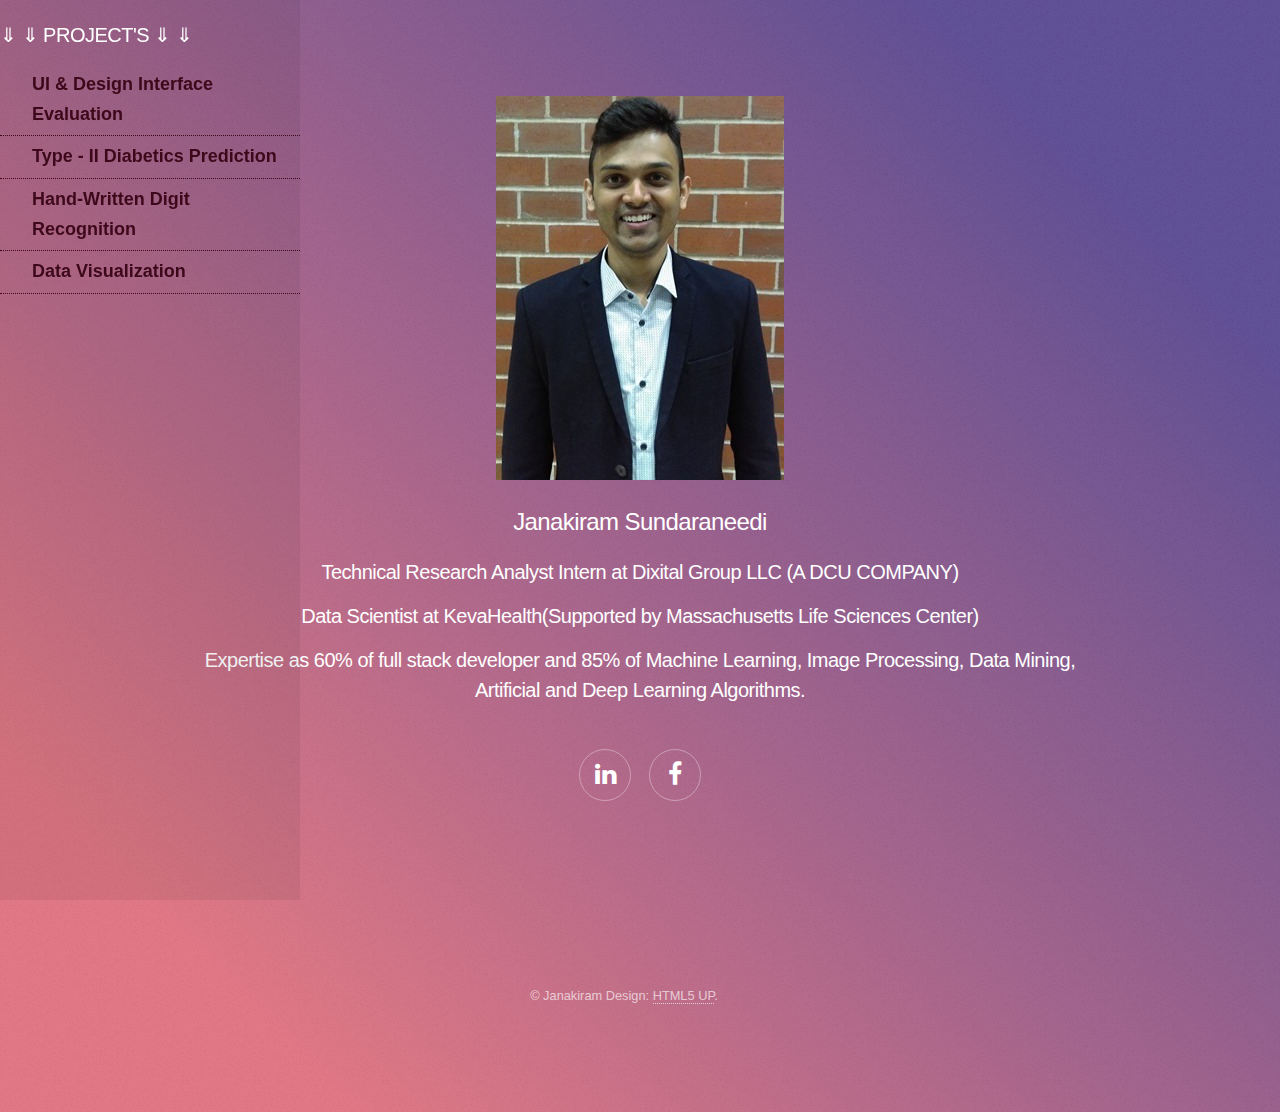
<file: index.html>
<!DOCTYPE HTML>
<html>
	<head>
		<title>Janakiram Sundaraneedi</title>
		<meta charset="utf-8" />
		<meta name="viewport" content="width=device-width, initial-scale=1" />
		<!--[if lte IE 8]><script src="assets/js/ie/html5shiv.js"></script><![endif]-->
		<link rel="stylesheet" href="assets/css/main.css" />
		<!--[if lte IE 9]><link rel="stylesheet" href="assets/css/ie9.css" /><![endif]-->
		<!--[if lte IE 8]><link rel="stylesheet" href="assets/css/ie8.css" /><![endif]-->
		<link rel="icon" href="images/profile.jpg" type="image/gif" sizes="16x16">
		<style>
body {
    font-family: "Lato", sans-serif;
}

.sidenav {
    height: 100%;
    width: 300px;
    position: fixed;
    z-index: 2;
    top: 0;
    left: 0;
    background-color: #1111;
    overflow-x: hidden;
    padding-top: 20px;
}

.sidenav a {
    padding: 6px 6px 6px 32px;
    text-decoration: none;
    font-size: 18px;
	font-weight: bold;
	color: #3d081a;
    display: block;
}

.sidenav a:hover {
    color: #f1f1f1;
}

.main {
    margin-left: 200px; /* Same as the width of the sidenav */
}

@media screen and (max-height: 450px) {
  .sidenav {padding-top: 15px;}
  .sidenav a {font-size: 18px;}
}
</style>
	</head>
	<body>
	<div class="sidenav">
		<h3>&dArr; &dArr; PROJECT'S &dArr; &dArr;</h3>
  <a target="_blank" href="https://github.com/ram978/Human-Computer-Evaluation/blob/master/Final-paper.pdf">UI & Design Interface Evaluation</a>
  <a target="_blank" href="http://myutilities.x10host.com/diabetes/">Type - II Diabetics Prediction </a>
  <a target="_blank" href="https://github.com/ram978/Hand-Written-Digit-Recognition/blob/master/Handwriting-Recognition-with-Convolutional-Neural-Networks.pdf">Hand-Written Digit Recognition</a>
  <a target="_blank" href="http://rpubs.com/janakiram">Data Visualization</a>
  
</div>

	  <!-- Wrapper -->
			<div id="wrapper">

				<!-- Header -->
					<header id="header" class="alt">
						<span class="logo"><img src="images/profile.jpg" alt="" /></span>
						<h2>Janakiram Sundaraneedi</h2>
						<h3>Technical Research Analyst Intern at Dixital Group LLC (A DCU COMPANY)</h3>
						<h3>Data Scientist at KevaHealth(Supported by Massachusetts Life Sciences Center)</h3>
						<h3>Expertise as 60% of full stack developer and 85% of Machine Learning, Image Processing, Data Mining, Artificial and Deep Learning Algorithms.<h3><br/>
						<section>
							<ul class="icons">
								<li><a target="_blank" href="https://www.linkedin.com/in/ram978/" class="icon fa-linkedin alt"><span class="label">Linkedin</span></a></li>
								<li><a target="_blank" href="https://www.facebook.com/janakirams17" class="icon fa-facebook alt"><span class="label">Facebook</span></a></li>
							<!--	<li><a target="_blank" href="https://github.com/ram978" class="icon fa-github alt"><span class="label">GitHub</span></a></li> -->

							</ul>
							</section>
					</header>

				<!-- Footer -->
					<footer id="footer">
						<p class="copyright">&copy; Janakiram Design: <a href="https://html5up.net">HTML5 UP</a>.</p>
					</footer>
			</div>

		<!-- Scripts -->
			<script src="assets/js/jquery.min.js"></script>
			<script src="assets/js/jquery.scrollex.min.js"></script>
			<script src="assets/js/jquery.scrolly.min.js"></script>
			<script src="assets/js/skel.min.js"></script>
			<script src="assets/js/util.js"></script>
			<!--[if lte IE 8]><script src="assets/js/ie/respond.min.js"></script><![endif]-->
			<script src="assets/js/main.js"></script>
	</body>
</html>
</file>
<file: assets/css/ie9.css>
/*
	Stellar by HTML5 UP
	html5up.net | @ajlkn
	Free for personal and commercial use under the CCA 3.0 license (html5up.net/license)
*/

/* Spotlight */

	.spotlight:after {
		content: '';
		display: block;
		clear: both;
	}

	.spotlight .content {
		float: left;
		width: 60%;
	}

	.spotlight .image {
		float: left;
	}

/* Features */

	.features:after {
		content: '';
		display: block;
		clear: both;
	}

	.features li {
		float: left;
	}

/* Statistics */

	.statistics {
		display: inline-block;
		width: auto;
	}

		.statistics:after {
			content: '';
			display: block;
			clear: both;
		}

		.statistics li {
			float: left;
			padding: 1.5em 2.5em;
		}

/* Footer */

	#footer > * {
		float: left;
	}

	#footer .copyright {
		clear: both;
	}
</file>
<file: assets/css/ie8.css>
/*
	Stellar by HTML5 UP
	html5up.net | @ajlkn
	Free for personal and commercial use under the CCA 3.0 license (html5up.net/license)
*/

/* Type */

	body {
		color: #ffffff;
	}

/* Button */

	.button {
		position: relative;
		border: solid 1px !important;
	}

		.button.special {
			border: none !important;
		}

/* Icon */

	.icon.major {
		-ms-behavior: url("assets/js/ie/PIE.htc");
	}

		.icon.major:before {
			font-size: 4em;
			border: 0;
		}

/* Spotlight */

	.spotlight .image {
		position: relative;
		-ms-behavior: url("assets/js/ie/PIE.htc");
	}

		.spotlight .image img {
			position: relative;
			-ms-behavior: url("assets/js/ie/PIE.htc");
		}

/* Features */

	.features li {
		width: 29%;
	}

/* Footer */

	#footer > * {
		width: 50%;
		margin-left: 0;
	}

/* Main */

	#main > .main > .image.main:first-child {
		margin-top: 0;
		margin-left: 0;
		width: 100%;
	}
</file>
<file: assets/css/main.css>
@import url(font-awesome.min.css);
@import "https://fonts.googleapis.com/css?family=Source+Sans+Pro:300,400";

/*
	Stellar by HTML5 UP
	html5up.net | @ajlkn
	Free for personal and commercial use under the CCA 3.0 license (html5up.net/license)
*/

/* Reset */

	html, body, div, span, applet, object, iframe, h1, h2, h3, h4, h5, h6, p, blockquote, pre, a, abbr, acronym, address, big, cite, code, del, dfn, em, img, ins, kbd, q, s, samp, small, strike, strong, sub, sup, tt, var, b, u, i, center, dl, dt, dd, ol, ul, li, fieldset, form, label, legend, table, caption, tbody, tfoot, thead, tr, th, td, article, aside, canvas, details, embed, figure, figcaption, footer, header, hgroup, menu, nav, output, ruby, section, summary, time, mark, audio, video {
		margin: 0;
		padding: 0;
		border: 0;
		font-size: 100%;
		font: inherit;
		vertical-align: baseline;
	}

	article, aside, details, figcaption, figure, footer, header, hgroup, menu, nav, section {
		display: block;
	}

	body {
		line-height: 1;
	}

	ol, ul {
		list-style: none;
	}

	blockquote, q {
		quotes: none;
	}

	blockquote:before, blockquote:after, q:before, q:after {
		content: '';
		content: none;
	}

	table {
		border-collapse: collapse;
		border-spacing: 0;
	}

	body {
		-webkit-text-size-adjust: none;
	}

/* Box Model */

	*, *:before, *:after {
		-moz-box-sizing: border-box;
		-webkit-box-sizing: border-box;
		box-sizing: border-box;
	}

/* Grid */

	.row {
		border-bottom: solid 1px transparent;
		-moz-box-sizing: border-box;
		-webkit-box-sizing: border-box;
		box-sizing: border-box;
	}

	.row > * {
		float: left;
		-moz-box-sizing: border-box;
		-webkit-box-sizing: border-box;
		box-sizing: border-box;
	}

	.row:after, .row:before {
		content: '';
		display: block;
		clear: both;
		height: 0;
	}

	.row.uniform > * > :first-child {
		margin-top: 0;
	}

	.row.uniform > * > :last-child {
		margin-bottom: 0;
	}

	.row.\30 \25 > * {
		padding: 0 0 0 0em;
	}

	.row.\30 \25 {
		margin: 0 0 -1px 0em;
	}

	.row.uniform.\30 \25 > * {
		padding: 0em 0 0 0em;
	}

	.row.uniform.\30 \25 {
		margin: 0em 0 -1px 0em;
	}

	.row > * {
		padding: 0 0 0 1.5em;
	}

	.row {
		margin: 0 0 -1px -1.5em;
	}

	.row.uniform > * {
		padding: 1.5em 0 0 1.5em;
	}

	.row.uniform {
		margin: -1.5em 0 -1px -1.5em;
	}

	.row.\32 00\25 > * {
		padding: 0 0 0 3em;
	}

	.row.\32 00\25 {
		margin: 0 0 -1px -3em;
	}

	.row.uniform.\32 00\25 > * {
		padding: 3em 0 0 3em;
	}

	.row.uniform.\32 00\25 {
		margin: -3em 0 -1px -3em;
	}

	.row.\31 50\25 > * {
		padding: 0 0 0 2.25em;
	}

	.row.\31 50\25 {
		margin: 0 0 -1px -2.25em;
	}

	.row.uniform.\31 50\25 > * {
		padding: 2.25em 0 0 2.25em;
	}

	.row.uniform.\31 50\25 {
		margin: -2.25em 0 -1px -2.25em;
	}

	.row.\35 0\25 > * {
		padding: 0 0 0 0.75em;
	}

	.row.\35 0\25 {
		margin: 0 0 -1px -0.75em;
	}

	.row.uniform.\35 0\25 > * {
		padding: 0.75em 0 0 0.75em;
	}

	.row.uniform.\35 0\25 {
		margin: -0.75em 0 -1px -0.75em;
	}

	.row.\32 5\25 > * {
		padding: 0 0 0 0.375em;
	}

	.row.\32 5\25 {
		margin: 0 0 -1px -0.375em;
	}

	.row.uniform.\32 5\25 > * {
		padding: 0.375em 0 0 0.375em;
	}

	.row.uniform.\32 5\25 {
		margin: -0.375em 0 -1px -0.375em;
	}

	.\31 2u, .\31 2u\24 {
		width: 100%;
		clear: none;
		margin-left: 0;
	}

	.\31 1u, .\31 1u\24 {
		width: 91.6666666667%;
		clear: none;
		margin-left: 0;
	}

	.\31 0u, .\31 0u\24 {
		width: 83.3333333333%;
		clear: none;
		margin-left: 0;
	}

	.\39 u, .\39 u\24 {
		width: 75%;
		clear: none;
		margin-left: 0;
	}

	.\38 u, .\38 u\24 {
		width: 66.6666666667%;
		clear: none;
		margin-left: 0;
	}

	.\37 u, .\37 u\24 {
		width: 58.3333333333%;
		clear: none;
		margin-left: 0;
	}

	.\36 u, .\36 u\24 {
		width: 50%;
		clear: none;
		margin-left: 0;
	}

	.\35 u, .\35 u\24 {
		width: 41.6666666667%;
		clear: none;
		margin-left: 0;
	}

	.\34 u, .\34 u\24 {
		width: 33.3333333333%;
		clear: none;
		margin-left: 0;
	}

	.\33 u, .\33 u\24 {
		width: 25%;
		clear: none;
		margin-left: 0;
	}

	.\32 u, .\32 u\24 {
		width: 16.6666666667%;
		clear: none;
		margin-left: 0;
	}

	.\31 u, .\31 u\24 {
		width: 8.3333333333%;
		clear: none;
		margin-left: 0;
	}

	.\31 2u\24 + *,
	.\31 1u\24 + *,
	.\31 0u\24 + *,
	.\39 u\24 + *,
	.\38 u\24 + *,
	.\37 u\24 + *,
	.\36 u\24 + *,
	.\35 u\24 + *,
	.\34 u\24 + *,
	.\33 u\24 + *,
	.\32 u\24 + *,
	.\31 u\24 + * {
		clear: left;
	}

	.\-11u {
		margin-left: 91.66667%;
	}

	.\-10u {
		margin-left: 83.33333%;
	}

	.\-9u {
		margin-left: 75%;
	}

	.\-8u {
		margin-left: 66.66667%;
	}

	.\-7u {
		margin-left: 58.33333%;
	}

	.\-6u {
		margin-left: 50%;
	}

	.\-5u {
		margin-left: 41.66667%;
	}

	.\-4u {
		margin-left: 33.33333%;
	}

	.\-3u {
		margin-left: 25%;
	}

	.\-2u {
		margin-left: 16.66667%;
	}

	.\-1u {
		margin-left: 8.33333%;
	}

	@media screen and (max-width: 1680px) {

		.row > * {
			padding: 0 0 0 1.5em;
		}

		.row {
			margin: 0 0 -1px -1.5em;
		}

		.row.uniform > * {
			padding: 1.5em 0 0 1.5em;
		}

		.row.uniform {
			margin: -1.5em 0 -1px -1.5em;
		}

		.row.\32 00\25 > * {
			padding: 0 0 0 3em;
		}

		.row.\32 00\25 {
			margin: 0 0 -1px -3em;
		}

		.row.uniform.\32 00\25 > * {
			padding: 3em 0 0 3em;
		}

		.row.uniform.\32 00\25 {
			margin: -3em 0 -1px -3em;
		}

		.row.\31 50\25 > * {
			padding: 0 0 0 2.25em;
		}

		.row.\31 50\25 {
			margin: 0 0 -1px -2.25em;
		}

		.row.uniform.\31 50\25 > * {
			padding: 2.25em 0 0 2.25em;
		}

		.row.uniform.\31 50\25 {
			margin: -2.25em 0 -1px -2.25em;
		}

		.row.\35 0\25 > * {
			padding: 0 0 0 0.75em;
		}

		.row.\35 0\25 {
			margin: 0 0 -1px -0.75em;
		}

		.row.uniform.\35 0\25 > * {
			padding: 0.75em 0 0 0.75em;
		}

		.row.uniform.\35 0\25 {
			margin: -0.75em 0 -1px -0.75em;
		}

		.row.\32 5\25 > * {
			padding: 0 0 0 0.375em;
		}

		.row.\32 5\25 {
			margin: 0 0 -1px -0.375em;
		}

		.row.uniform.\32 5\25 > * {
			padding: 0.375em 0 0 0.375em;
		}

		.row.uniform.\32 5\25 {
			margin: -0.375em 0 -1px -0.375em;
		}

		.\31 2u\28xlarge\29, .\31 2u\24\28xlarge\29 {
			width: 100%;
			clear: none;
			margin-left: 0;
		}

		.\31 1u\28xlarge\29, .\31 1u\24\28xlarge\29 {
			width: 91.6666666667%;
			clear: none;
			margin-left: 0;
		}

		.\31 0u\28xlarge\29, .\31 0u\24\28xlarge\29 {
			width: 83.3333333333%;
			clear: none;
			margin-left: 0;
		}

		.\39 u\28xlarge\29, .\39 u\24\28xlarge\29 {
			width: 75%;
			clear: none;
			margin-left: 0;
		}

		.\38 u\28xlarge\29, .\38 u\24\28xlarge\29 {
			width: 66.6666666667%;
			clear: none;
			margin-left: 0;
		}

		.\37 u\28xlarge\29, .\37 u\24\28xlarge\29 {
			width: 58.3333333333%;
			clear: none;
			margin-left: 0;
		}

		.\36 u\28xlarge\29, .\36 u\24\28xlarge\29 {
			width: 50%;
			clear: none;
			margin-left: 0;
		}

		.\35 u\28xlarge\29, .\35 u\24\28xlarge\29 {
			width: 41.6666666667%;
			clear: none;
			margin-left: 0;
		}

		.\34 u\28xlarge\29, .\34 u\24\28xlarge\29 {
			width: 33.3333333333%;
			clear: none;
			margin-left: 0;
		}

		.\33 u\28xlarge\29, .\33 u\24\28xlarge\29 {
			width: 25%;
			clear: none;
			margin-left: 0;
		}

		.\32 u\28xlarge\29, .\32 u\24\28xlarge\29 {
			width: 16.6666666667%;
			clear: none;
			margin-left: 0;
		}

		.\31 u\28xlarge\29, .\31 u\24\28xlarge\29 {
			width: 8.3333333333%;
			clear: none;
			margin-left: 0;
		}

		.\31 2u\24\28xlarge\29 + *,
		.\31 1u\24\28xlarge\29 + *,
		.\31 0u\24\28xlarge\29 + *,
		.\39 u\24\28xlarge\29 + *,
		.\38 u\24\28xlarge\29 + *,
		.\37 u\24\28xlarge\29 + *,
		.\36 u\24\28xlarge\29 + *,
		.\35 u\24\28xlarge\29 + *,
		.\34 u\24\28xlarge\29 + *,
		.\33 u\24\28xlarge\29 + *,
		.\32 u\24\28xlarge\29 + *,
		.\31 u\24\28xlarge\29 + * {
			clear: left;
		}

		.\-11u\28xlarge\29 {
			margin-left: 91.66667%;
		}

		.\-10u\28xlarge\29 {
			margin-left: 83.33333%;
		}

		.\-9u\28xlarge\29 {
			margin-left: 75%;
		}

		.\-8u\28xlarge\29 {
			margin-left: 66.66667%;
		}

		.\-7u\28xlarge\29 {
			margin-left: 58.33333%;
		}

		.\-6u\28xlarge\29 {
			margin-left: 50%;
		}

		.\-5u\28xlarge\29 {
			margin-left: 41.66667%;
		}

		.\-4u\28xlarge\29 {
			margin-left: 33.33333%;
		}

		.\-3u\28xlarge\29 {
			margin-left: 25%;
		}

		.\-2u\28xlarge\29 {
			margin-left: 16.66667%;
		}

		.\-1u\28xlarge\29 {
			margin-left: 8.33333%;
		}

	}

	@media screen and (max-width: 1280px) {

		.row > * {
			padding: 0 0 0 1.5em;
		}

		.row {
			margin: 0 0 -1px -1.5em;
		}

		.row.uniform > * {
			padding: 1.5em 0 0 1.5em;
		}

		.row.uniform {
			margin: -1.5em 0 -1px -1.5em;
		}

		.row.\32 00\25 > * {
			padding: 0 0 0 3em;
		}

		.row.\32 00\25 {
			margin: 0 0 -1px -3em;
		}

		.row.uniform.\32 00\25 > * {
			padding: 3em 0 0 3em;
		}

		.row.uniform.\32 00\25 {
			margin: -3em 0 -1px -3em;
		}

		.row.\31 50\25 > * {
			padding: 0 0 0 2.25em;
		}

		.row.\31 50\25 {
			margin: 0 0 -1px -2.25em;
		}

		.row.uniform.\31 50\25 > * {
			padding: 2.25em 0 0 2.25em;
		}

		.row.uniform.\31 50\25 {
			margin: -2.25em 0 -1px -2.25em;
		}

		.row.\35 0\25 > * {
			padding: 0 0 0 0.75em;
		}

		.row.\35 0\25 {
			margin: 0 0 -1px -0.75em;
		}

		.row.uniform.\35 0\25 > * {
			padding: 0.75em 0 0 0.75em;
		}

		.row.uniform.\35 0\25 {
			margin: -0.75em 0 -1px -0.75em;
		}

		.row.\32 5\25 > * {
			padding: 0 0 0 0.375em;
		}

		.row.\32 5\25 {
			margin: 0 0 -1px -0.375em;
		}

		.row.uniform.\32 5\25 > * {
			padding: 0.375em 0 0 0.375em;
		}

		.row.uniform.\32 5\25 {
			margin: -0.375em 0 -1px -0.375em;
		}

		.\31 2u\28large\29, .\31 2u\24\28large\29 {
			width: 100%;
			clear: none;
			margin-left: 0;
		}

		.\31 1u\28large\29, .\31 1u\24\28large\29 {
			width: 91.6666666667%;
			clear: none;
			margin-left: 0;
		}

		.\31 0u\28large\29, .\31 0u\24\28large\29 {
			width: 83.3333333333%;
			clear: none;
			margin-left: 0;
		}

		.\39 u\28large\29, .\39 u\24\28large\29 {
			width: 75%;
			clear: none;
			margin-left: 0;
		}

		.\38 u\28large\29, .\38 u\24\28large\29 {
			width: 66.6666666667%;
			clear: none;
			margin-left: 0;
		}

		.\37 u\28large\29, .\37 u\24\28large\29 {
			width: 58.3333333333%;
			clear: none;
			margin-left: 0;
		}

		.\36 u\28large\29, .\36 u\24\28large\29 {
			width: 50%;
			clear: none;
			margin-left: 0;
		}

		.\35 u\28large\29, .\35 u\24\28large\29 {
			width: 41.6666666667%;
			clear: none;
			margin-left: 0;
		}

		.\34 u\28large\29, .\34 u\24\28large\29 {
			width: 33.3333333333%;
			clear: none;
			margin-left: 0;
		}

		.\33 u\28large\29, .\33 u\24\28large\29 {
			width: 25%;
			clear: none;
			margin-left: 0;
		}

		.\32 u\28large\29, .\32 u\24\28large\29 {
			width: 16.6666666667%;
			clear: none;
			margin-left: 0;
		}

		.\31 u\28large\29, .\31 u\24\28large\29 {
			width: 8.3333333333%;
			clear: none;
			margin-left: 0;
		}

		.\31 2u\24\28large\29 + *,
		.\31 1u\24\28large\29 + *,
		.\31 0u\24\28large\29 + *,
		.\39 u\24\28large\29 + *,
		.\38 u\24\28large\29 + *,
		.\37 u\24\28large\29 + *,
		.\36 u\24\28large\29 + *,
		.\35 u\24\28large\29 + *,
		.\34 u\24\28large\29 + *,
		.\33 u\24\28large\29 + *,
		.\32 u\24\28large\29 + *,
		.\31 u\24\28large\29 + * {
			clear: left;
		}

		.\-11u\28large\29 {
			margin-left: 91.66667%;
		}

		.\-10u\28large\29 {
			margin-left: 83.33333%;
		}

		.\-9u\28large\29 {
			margin-left: 75%;
		}

		.\-8u\28large\29 {
			margin-left: 66.66667%;
		}

		.\-7u\28large\29 {
			margin-left: 58.33333%;
		}

		.\-6u\28large\29 {
			margin-left: 50%;
		}

		.\-5u\28large\29 {
			margin-left: 41.66667%;
		}

		.\-4u\28large\29 {
			margin-left: 33.33333%;
		}

		.\-3u\28large\29 {
			margin-left: 25%;
		}

		.\-2u\28large\29 {
			margin-left: 16.66667%;
		}

		.\-1u\28large\29 {
			margin-left: 8.33333%;
		}

	}

	@media screen and (max-width: 980px) {

		.row > * {
			padding: 0 0 0 1.5em;
		}

		.row {
			margin: 0 0 -1px -1.5em;
		}

		.row.uniform > * {
			padding: 1.5em 0 0 1.5em;
		}

		.row.uniform {
			margin: -1.5em 0 -1px -1.5em;
		}

		.row.\32 00\25 > * {
			padding: 0 0 0 3em;
		}

		.row.\32 00\25 {
			margin: 0 0 -1px -3em;
		}

		.row.uniform.\32 00\25 > * {
			padding: 3em 0 0 3em;
		}

		.row.uniform.\32 00\25 {
			margin: -3em 0 -1px -3em;
		}

		.row.\31 50\25 > * {
			padding: 0 0 0 2.25em;
		}

		.row.\31 50\25 {
			margin: 0 0 -1px -2.25em;
		}

		.row.uniform.\31 50\25 > * {
			padding: 2.25em 0 0 2.25em;
		}

		.row.uniform.\31 50\25 {
			margin: -2.25em 0 -1px -2.25em;
		}

		.row.\35 0\25 > * {
			padding: 0 0 0 0.75em;
		}

		.row.\35 0\25 {
			margin: 0 0 -1px -0.75em;
		}

		.row.uniform.\35 0\25 > * {
			padding: 0.75em 0 0 0.75em;
		}

		.row.uniform.\35 0\25 {
			margin: -0.75em 0 -1px -0.75em;
		}

		.row.\32 5\25 > * {
			padding: 0 0 0 0.375em;
		}

		.row.\32 5\25 {
			margin: 0 0 -1px -0.375em;
		}

		.row.uniform.\32 5\25 > * {
			padding: 0.375em 0 0 0.375em;
		}

		.row.uniform.\32 5\25 {
			margin: -0.375em 0 -1px -0.375em;
		}

		.\31 2u\28medium\29, .\31 2u\24\28medium\29 {
			width: 100%;
			clear: none;
			margin-left: 0;
		}

		.\31 1u\28medium\29, .\31 1u\24\28medium\29 {
			width: 91.6666666667%;
			clear: none;
			margin-left: 0;
		}

		.\31 0u\28medium\29, .\31 0u\24\28medium\29 {
			width: 83.3333333333%;
			clear: none;
			margin-left: 0;
		}

		.\39 u\28medium\29, .\39 u\24\28medium\29 {
			width: 75%;
			clear: none;
			margin-left: 0;
		}

		.\38 u\28medium\29, .\38 u\24\28medium\29 {
			width: 66.6666666667%;
			clear: none;
			margin-left: 0;
		}

		.\37 u\28medium\29, .\37 u\24\28medium\29 {
			width: 58.3333333333%;
			clear: none;
			margin-left: 0;
		}

		.\36 u\28medium\29, .\36 u\24\28medium\29 {
			width: 50%;
			clear: none;
			margin-left: 0;
		}

		.\35 u\28medium\29, .\35 u\24\28medium\29 {
			width: 41.6666666667%;
			clear: none;
			margin-left: 0;
		}

		.\34 u\28medium\29, .\34 u\24\28medium\29 {
			width: 33.3333333333%;
			clear: none;
			margin-left: 0;
		}

		.\33 u\28medium\29, .\33 u\24\28medium\29 {
			width: 25%;
			clear: none;
			margin-left: 0;
		}

		.\32 u\28medium\29, .\32 u\24\28medium\29 {
			width: 16.6666666667%;
			clear: none;
			margin-left: 0;
		}

		.\31 u\28medium\29, .\31 u\24\28medium\29 {
			width: 8.3333333333%;
			clear: none;
			margin-left: 0;
		}

		.\31 2u\24\28medium\29 + *,
		.\31 1u\24\28medium\29 + *,
		.\31 0u\24\28medium\29 + *,
		.\39 u\24\28medium\29 + *,
		.\38 u\24\28medium\29 + *,
		.\37 u\24\28medium\29 + *,
		.\36 u\24\28medium\29 + *,
		.\35 u\24\28medium\29 + *,
		.\34 u\24\28medium\29 + *,
		.\33 u\24\28medium\29 + *,
		.\32 u\24\28medium\29 + *,
		.\31 u\24\28medium\29 + * {
			clear: left;
		}

		.\-11u\28medium\29 {
			margin-left: 91.66667%;
		}

		.\-10u\28medium\29 {
			margin-left: 83.33333%;
		}

		.\-9u\28medium\29 {
			margin-left: 75%;
		}

		.\-8u\28medium\29 {
			margin-left: 66.66667%;
		}

		.\-7u\28medium\29 {
			margin-left: 58.33333%;
		}

		.\-6u\28medium\29 {
			margin-left: 50%;
		}

		.\-5u\28medium\29 {
			margin-left: 41.66667%;
		}

		.\-4u\28medium\29 {
			margin-left: 33.33333%;
		}

		.\-3u\28medium\29 {
			margin-left: 25%;
		}

		.\-2u\28medium\29 {
			margin-left: 16.66667%;
		}

		.\-1u\28medium\29 {
			margin-left: 8.33333%;
		}

	}

	@media screen and (max-width: 736px) {

		.row > * {
			padding: 0 0 0 1em;
		}

		.row {
			margin: 0 0 -1px -1em;
		}

		.row.uniform > * {
			padding: 1em 0 0 1em;
		}

		.row.uniform {
			margin: -1em 0 -1px -1em;
		}

		.row.\32 00\25 > * {
			padding: 0 0 0 2em;
		}

		.row.\32 00\25 {
			margin: 0 0 -1px -2em;
		}

		.row.uniform.\32 00\25 > * {
			padding: 2em 0 0 2em;
		}

		.row.uniform.\32 00\25 {
			margin: -2em 0 -1px -2em;
		}

		.row.\31 50\25 > * {
			padding: 0 0 0 1.5em;
		}

		.row.\31 50\25 {
			margin: 0 0 -1px -1.5em;
		}

		.row.uniform.\31 50\25 > * {
			padding: 1.5em 0 0 1.5em;
		}

		.row.uniform.\31 50\25 {
			margin: -1.5em 0 -1px -1.5em;
		}

		.row.\35 0\25 > * {
			padding: 0 0 0 0.5em;
		}

		.row.\35 0\25 {
			margin: 0 0 -1px -0.5em;
		}

		.row.uniform.\35 0\25 > * {
			padding: 0.5em 0 0 0.5em;
		}

		.row.uniform.\35 0\25 {
			margin: -0.5em 0 -1px -0.5em;
		}

		.row.\32 5\25 > * {
			padding: 0 0 0 0.25em;
		}

		.row.\32 5\25 {
			margin: 0 0 -1px -0.25em;
		}

		.row.uniform.\32 5\25 > * {
			padding: 0.25em 0 0 0.25em;
		}

		.row.uniform.\32 5\25 {
			margin: -0.25em 0 -1px -0.25em;
		}

		.\31 2u\28small\29, .\31 2u\24\28small\29 {
			width: 100%;
			clear: none;
			margin-left: 0;
		}

		.\31 1u\28small\29, .\31 1u\24\28small\29 {
			width: 91.6666666667%;
			clear: none;
			margin-left: 0;
		}

		.\31 0u\28small\29, .\31 0u\24\28small\29 {
			width: 83.3333333333%;
			clear: none;
			margin-left: 0;
		}

		.\39 u\28small\29, .\39 u\24\28small\29 {
			width: 75%;
			clear: none;
			margin-left: 0;
		}

		.\38 u\28small\29, .\38 u\24\28small\29 {
			width: 66.6666666667%;
			clear: none;
			margin-left: 0;
		}

		.\37 u\28small\29, .\37 u\24\28small\29 {
			width: 58.3333333333%;
			clear: none;
			margin-left: 0;
		}

		.\36 u\28small\29, .\36 u\24\28small\29 {
			width: 50%;
			clear: none;
			margin-left: 0;
		}

		.\35 u\28small\29, .\35 u\24\28small\29 {
			width: 41.6666666667%;
			clear: none;
			margin-left: 0;
		}

		.\34 u\28small\29, .\34 u\24\28small\29 {
			width: 33.3333333333%;
			clear: none;
			margin-left: 0;
		}

		.\33 u\28small\29, .\33 u\24\28small\29 {
			width: 25%;
			clear: none;
			margin-left: 0;
		}

		.\32 u\28small\29, .\32 u\24\28small\29 {
			width: 16.6666666667%;
			clear: none;
			margin-left: 0;
		}

		.\31 u\28small\29, .\31 u\24\28small\29 {
			width: 8.3333333333%;
			clear: none;
			margin-left: 0;
		}

		.\31 2u\24\28small\29 + *,
		.\31 1u\24\28small\29 + *,
		.\31 0u\24\28small\29 + *,
		.\39 u\24\28small\29 + *,
		.\38 u\24\28small\29 + *,
		.\37 u\24\28small\29 + *,
		.\36 u\24\28small\29 + *,
		.\35 u\24\28small\29 + *,
		.\34 u\24\28small\29 + *,
		.\33 u\24\28small\29 + *,
		.\32 u\24\28small\29 + *,
		.\31 u\24\28small\29 + * {
			clear: left;
		}

		.\-11u\28small\29 {
			margin-left: 91.66667%;
		}

		.\-10u\28small\29 {
			margin-left: 83.33333%;
		}

		.\-9u\28small\29 {
			margin-left: 75%;
		}

		.\-8u\28small\29 {
			margin-left: 66.66667%;
		}

		.\-7u\28small\29 {
			margin-left: 58.33333%;
		}

		.\-6u\28small\29 {
			margin-left: 50%;
		}

		.\-5u\28small\29 {
			margin-left: 41.66667%;
		}

		.\-4u\28small\29 {
			margin-left: 33.33333%;
		}

		.\-3u\28small\29 {
			margin-left: 25%;
		}

		.\-2u\28small\29 {
			margin-left: 16.66667%;
		}

		.\-1u\28small\29 {
			margin-left: 8.33333%;
		}

	}

	@media screen and (max-width: 480px) {

		.row > * {
			padding: 0 0 0 1em;
		}

		.row {
			margin: 0 0 -1px -1em;
		}

		.row.uniform > * {
			padding: 1em 0 0 1em;
		}

		.row.uniform {
			margin: -1em 0 -1px -1em;
		}

		.row.\32 00\25 > * {
			padding: 0 0 0 2em;
		}

		.row.\32 00\25 {
			margin: 0 0 -1px -2em;
		}

		.row.uniform.\32 00\25 > * {
			padding: 2em 0 0 2em;
		}

		.row.uniform.\32 00\25 {
			margin: -2em 0 -1px -2em;
		}

		.row.\31 50\25 > * {
			padding: 0 0 0 1.5em;
		}

		.row.\31 50\25 {
			margin: 0 0 -1px -1.5em;
		}

		.row.uniform.\31 50\25 > * {
			padding: 1.5em 0 0 1.5em;
		}

		.row.uniform.\31 50\25 {
			margin: -1.5em 0 -1px -1.5em;
		}

		.row.\35 0\25 > * {
			padding: 0 0 0 0.5em;
		}

		.row.\35 0\25 {
			margin: 0 0 -1px -0.5em;
		}

		.row.uniform.\35 0\25 > * {
			padding: 0.5em 0 0 0.5em;
		}

		.row.uniform.\35 0\25 {
			margin: -0.5em 0 -1px -0.5em;
		}

		.row.\32 5\25 > * {
			padding: 0 0 0 0.25em;
		}

		.row.\32 5\25 {
			margin: 0 0 -1px -0.25em;
		}

		.row.uniform.\32 5\25 > * {
			padding: 0.25em 0 0 0.25em;
		}

		.row.uniform.\32 5\25 {
			margin: -0.25em 0 -1px -0.25em;
		}

		.\31 2u\28xsmall\29, .\31 2u\24\28xsmall\29 {
			width: 100%;
			clear: none;
			margin-left: 0;
		}

		.\31 1u\28xsmall\29, .\31 1u\24\28xsmall\29 {
			width: 91.6666666667%;
			clear: none;
			margin-left: 0;
		}

		.\31 0u\28xsmall\29, .\31 0u\24\28xsmall\29 {
			width: 83.3333333333%;
			clear: none;
			margin-left: 0;
		}

		.\39 u\28xsmall\29, .\39 u\24\28xsmall\29 {
			width: 75%;
			clear: none;
			margin-left: 0;
		}

		.\38 u\28xsmall\29, .\38 u\24\28xsmall\29 {
			width: 66.6666666667%;
			clear: none;
			margin-left: 0;
		}

		.\37 u\28xsmall\29, .\37 u\24\28xsmall\29 {
			width: 58.3333333333%;
			clear: none;
			margin-left: 0;
		}

		.\36 u\28xsmall\29, .\36 u\24\28xsmall\29 {
			width: 50%;
			clear: none;
			margin-left: 0;
		}

		.\35 u\28xsmall\29, .\35 u\24\28xsmall\29 {
			width: 41.6666666667%;
			clear: none;
			margin-left: 0;
		}

		.\34 u\28xsmall\29, .\34 u\24\28xsmall\29 {
			width: 33.3333333333%;
			clear: none;
			margin-left: 0;
		}

		.\33 u\28xsmall\29, .\33 u\24\28xsmall\29 {
			width: 25%;
			clear: none;
			margin-left: 0;
		}

		.\32 u\28xsmall\29, .\32 u\24\28xsmall\29 {
			width: 16.6666666667%;
			clear: none;
			margin-left: 0;
		}

		.\31 u\28xsmall\29, .\31 u\24\28xsmall\29 {
			width: 8.3333333333%;
			clear: none;
			margin-left: 0;
		}

		.\31 2u\24\28xsmall\29 + *,
		.\31 1u\24\28xsmall\29 + *,
		.\31 0u\24\28xsmall\29 + *,
		.\39 u\24\28xsmall\29 + *,
		.\38 u\24\28xsmall\29 + *,
		.\37 u\24\28xsmall\29 + *,
		.\36 u\24\28xsmall\29 + *,
		.\35 u\24\28xsmall\29 + *,
		.\34 u\24\28xsmall\29 + *,
		.\33 u\24\28xsmall\29 + *,
		.\32 u\24\28xsmall\29 + *,
		.\31 u\24\28xsmall\29 + * {
			clear: left;
		}

		.\-11u\28xsmall\29 {
			margin-left: 91.66667%;
		}

		.\-10u\28xsmall\29 {
			margin-left: 83.33333%;
		}

		.\-9u\28xsmall\29 {
			margin-left: 75%;
		}

		.\-8u\28xsmall\29 {
			margin-left: 66.66667%;
		}

		.\-7u\28xsmall\29 {
			margin-left: 58.33333%;
		}

		.\-6u\28xsmall\29 {
			margin-left: 50%;
		}

		.\-5u\28xsmall\29 {
			margin-left: 41.66667%;
		}

		.\-4u\28xsmall\29 {
			margin-left: 33.33333%;
		}

		.\-3u\28xsmall\29 {
			margin-left: 25%;
		}

		.\-2u\28xsmall\29 {
			margin-left: 16.66667%;
		}

		.\-1u\28xsmall\29 {
			margin-left: 8.33333%;
		}

	}

	@media screen and (max-width: 360px) {

		.row > * {
			padding: 0 0 0 1em;
		}

		.row {
			margin: 0 0 -1px -1em;
		}

		.row.uniform > * {
			padding: 1em 0 0 1em;
		}

		.row.uniform {
			margin: -1em 0 -1px -1em;
		}

		.row.\32 00\25 > * {
			padding: 0 0 0 2em;
		}

		.row.\32 00\25 {
			margin: 0 0 -1px -2em;
		}

		.row.uniform.\32 00\25 > * {
			padding: 2em 0 0 2em;
		}

		.row.uniform.\32 00\25 {
			margin: -2em 0 -1px -2em;
		}

		.row.\31 50\25 > * {
			padding: 0 0 0 1.5em;
		}

		.row.\31 50\25 {
			margin: 0 0 -1px -1.5em;
		}

		.row.uniform.\31 50\25 > * {
			padding: 1.5em 0 0 1.5em;
		}

		.row.uniform.\31 50\25 {
			margin: -1.5em 0 -1px -1.5em;
		}

		.row.\35 0\25 > * {
			padding: 0 0 0 0.5em;
		}

		.row.\35 0\25 {
			margin: 0 0 -1px -0.5em;
		}

		.row.uniform.\35 0\25 > * {
			padding: 0.5em 0 0 0.5em;
		}

		.row.uniform.\35 0\25 {
			margin: -0.5em 0 -1px -0.5em;
		}

		.row.\32 5\25 > * {
			padding: 0 0 0 0.25em;
		}

		.row.\32 5\25 {
			margin: 0 0 -1px -0.25em;
		}

		.row.uniform.\32 5\25 > * {
			padding: 0.25em 0 0 0.25em;
		}

		.row.uniform.\32 5\25 {
			margin: -0.25em 0 -1px -0.25em;
		}

		.\31 2u\28xxsmall\29, .\31 2u\24\28xxsmall\29 {
			width: 100%;
			clear: none;
			margin-left: 0;
		}

		.\31 1u\28xxsmall\29, .\31 1u\24\28xxsmall\29 {
			width: 91.6666666667%;
			clear: none;
			margin-left: 0;
		}

		.\31 0u\28xxsmall\29, .\31 0u\24\28xxsmall\29 {
			width: 83.3333333333%;
			clear: none;
			margin-left: 0;
		}

		.\39 u\28xxsmall\29, .\39 u\24\28xxsmall\29 {
			width: 75%;
			clear: none;
			margin-left: 0;
		}

		.\38 u\28xxsmall\29, .\38 u\24\28xxsmall\29 {
			width: 66.6666666667%;
			clear: none;
			margin-left: 0;
		}

		.\37 u\28xxsmall\29, .\37 u\24\28xxsmall\29 {
			width: 58.3333333333%;
			clear: none;
			margin-left: 0;
		}

		.\36 u\28xxsmall\29, .\36 u\24\28xxsmall\29 {
			width: 50%;
			clear: none;
			margin-left: 0;
		}

		.\35 u\28xxsmall\29, .\35 u\24\28xxsmall\29 {
			width: 41.6666666667%;
			clear: none;
			margin-left: 0;
		}

		.\34 u\28xxsmall\29, .\34 u\24\28xxsmall\29 {
			width: 33.3333333333%;
			clear: none;
			margin-left: 0;
		}

		.\33 u\28xxsmall\29, .\33 u\24\28xxsmall\29 {
			width: 25%;
			clear: none;
			margin-left: 0;
		}

		.\32 u\28xxsmall\29, .\32 u\24\28xxsmall\29 {
			width: 16.6666666667%;
			clear: none;
			margin-left: 0;
		}

		.\31 u\28xxsmall\29, .\31 u\24\28xxsmall\29 {
			width: 8.3333333333%;
			clear: none;
			margin-left: 0;
		}

		.\31 2u\24\28xxsmall\29 + *,
		.\31 1u\24\28xxsmall\29 + *,
		.\31 0u\24\28xxsmall\29 + *,
		.\39 u\24\28xxsmall\29 + *,
		.\38 u\24\28xxsmall\29 + *,
		.\37 u\24\28xxsmall\29 + *,
		.\36 u\24\28xxsmall\29 + *,
		.\35 u\24\28xxsmall\29 + *,
		.\34 u\24\28xxsmall\29 + *,
		.\33 u\24\28xxsmall\29 + *,
		.\32 u\24\28xxsmall\29 + *,
		.\31 u\24\28xxsmall\29 + * {
			clear: left;
		}

		.\-11u\28xxsmall\29 {
			margin-left: 91.66667%;
		}

		.\-10u\28xxsmall\29 {
			margin-left: 83.33333%;
		}

		.\-9u\28xxsmall\29 {
			margin-left: 75%;
		}

		.\-8u\28xxsmall\29 {
			margin-left: 66.66667%;
		}

		.\-7u\28xxsmall\29 {
			margin-left: 58.33333%;
		}

		.\-6u\28xxsmall\29 {
			margin-left: 50%;
		}

		.\-5u\28xxsmall\29 {
			margin-left: 41.66667%;
		}

		.\-4u\28xxsmall\29 {
			margin-left: 33.33333%;
		}

		.\-3u\28xxsmall\29 {
			margin-left: 25%;
		}

		.\-2u\28xxsmall\29 {
			margin-left: 16.66667%;
		}

		.\-1u\28xxsmall\29 {
			margin-left: 8.33333%;
		}

	}

/* Basic */

	@-ms-viewport {
		width: device-width;
	}

	body {
		-ms-overflow-style: scrollbar;
	}

	@media screen and (max-width: 480px) {

		html, body {
			min-width: 320px;
		}

	}

	body {
		background-color: #935d8c;
		background-image: url("images/overlay.png"), -moz-linear-gradient(45deg, #e37682 15%, #5f4d93 85%);
		background-image: url("images/overlay.png"), -webkit-linear-gradient(45deg, #e37682 15%, #5f4d93 85%);
		background-image: url("images/overlay.png"), -ms-linear-gradient(45deg, #e37682 15%, #5f4d93 85%);
		background-image: url("images/overlay.png"), linear-gradient(45deg, #e37682 15%, #5f4d93 85%);
	}

		body.is-loading *, body.is-loading *:before, body.is-loading *:after {
			-moz-animation: none !important;
			-webkit-animation: none !important;
			-ms-animation: none !important;
			animation: none !important;
			-moz-transition: none !important;
			-webkit-transition: none !important;
			-ms-transition: none !important;
			transition: none !important;
		}

/* Type */

	body {
		background-color: #935d8c;
		color: rgba(255, 255, 255, 0.65);
	}

	body, input, select, textarea {
		font-family: "Source Sans Pro", Helvetica, sans-serif;
		font-size: 17pt;
		font-weight: 300;
		line-height: 1.65;
	}

		@media screen and (max-width: 1680px) {

			body, input, select, textarea {
				font-size: 14pt;
			}

		}

		@media screen and (max-width: 1280px) {

			body, input, select, textarea {
				font-size: 12pt;
			}

		}

		@media screen and (max-width: 360px) {

			body, input, select, textarea {
				font-size: 11pt;
			}

		}

	a {
		-moz-transition: color 0.2s ease, border-bottom 0.2s ease;
		-webkit-transition: color 0.2s ease, border-bottom 0.2s ease;
		-ms-transition: color 0.2s ease, border-bottom 0.2s ease;
		transition: color 0.2s ease, border-bottom 0.2s ease;
		text-decoration: none;
		border-bottom: dotted 1px;
		color: inherit;
	}

		a:hover {
			border-bottom-color: transparent;
		}

	strong, b {
		font-weight: 400;
	}

	em, i {
		font-style: italic;
	}

	p {
		margin: 0 0 2em 0;
	}

		p.content {
			-moz-columns: 20em 2;
			-webkit-columns: 20em 2;
			-ms-columns: 20em 2;
			columns: 20em 2;
			-moz-column-gap: 2em;
			-webkit-column-gap: 2em;
			-ms-column-gap: 2em;
			column-gap: 2em;
			text-align: justify;
		}

	h1, h2, h3, h4, h5, h6 {
		font-weight: 300;
		line-height: 1.5;
		margin: 0 0 0.7em 0;
		letter-spacing: -0.025em;
	}

		h1 a, h2 a, h3 a, h4 a, h5 a, h6 a {
			color: inherit;
			text-decoration: none;
		}

	h1 {
		font-size: 2.5em;
		line-height: 1.2;
	}

	h2 {
		font-size: 1.5em;
	}

	h3 {
		font-size: 1.25em;
	}

	h4 {
		font-size: 1.1em;
	}

	h5 {
		font-size: 0.9em;
	}

	h6 {
		font-size: 0.7em;
	}

	@media screen and (max-width: 736px) {

		h1 {
			font-size: 2em;
		}

	}

	sub {
		font-size: 0.8em;
		position: relative;
		top: 0.5em;
	}

	sup {
		font-size: 0.8em;
		position: relative;
		top: -0.5em;
	}

	blockquote {
		border-left: solid 4px;
		font-style: italic;
		margin: 0 0 2em 0;
		padding: 0.5em 0 0.5em 2em;
	}

	code {
		border-radius: 8px;
		border: solid 1px;
		font-family: "Courier New", monospace;
		font-size: 0.9em;
		margin: 0 0.25em;
		padding: 0.25em 0.65em;
	}

	pre {
		-webkit-overflow-scrolling: touch;
		font-family: "Courier New", monospace;
		font-size: 0.9em;
		margin: 0 0 2em 0;
	}

		pre code {
			display: block;
			line-height: 1.75;
			padding: 1em 1.5em;
			overflow-x: auto;
		}

	hr {
		border: 0;
		border-bottom: solid 1px;
		margin: 2em 0;
	}

		hr.major {
			margin: 3em 0;
		}

	.align-left {
		text-align: left;
	}

	.align-center {
		text-align: center;
	}

	.align-right {
		text-align: right;
	}

	input, select, textarea {
		color: #ffffff;
	}

	a:hover {
		color: #ffffff;
	}

	strong, b {
		color: #ffffff;
	}

	h1, h2, h3, h4, h5, h6 {
		color: #ffffff;
	}

	blockquote {
		border-left-color: rgba(255, 255, 255, 0.35);
	}

	code {
		background: rgba(255, 255, 255, 0.075);
		border-color: rgba(255, 255, 255, 0.35);
	}

	hr {
		border-bottom-color: rgba(255, 255, 255, 0.35);
	}

/* Box */

	.box {
		border-radius: 8px;
		border: solid;
		margin-bottom: 2em;
		padding: 1.5em;
	}

		.box > :last-child,
		.box > :last-child > :last-child,
		.box > :last-child > :last-child > :last-child {
			margin-bottom: 0;
		}

		.box.alt {
			border: 0;
			border-radius: 0;
			padding: 0;
		}

	.box {
		border-color: rgba(255, 255, 255, 0.35);
	}

/* Button */

	input[type="submit"],
	input[type="reset"],
	input[type="button"],
	button,
	.button {
		-moz-appearance: none;
		-webkit-appearance: none;
		-ms-appearance: none;
		appearance: none;
		-moz-transition: background-color 0.2s ease-in-out, color 0.2s ease-in-out;
		-webkit-transition: background-color 0.2s ease-in-out, color 0.2s ease-in-out;
		-ms-transition: background-color 0.2s ease-in-out, color 0.2s ease-in-out;
		transition: background-color 0.2s ease-in-out, color 0.2s ease-in-out;
		border-radius: 8px;
		border: 0;
		cursor: pointer;
		display: inline-block;
		font-weight: 300;
		height: 2.75em;
		line-height: 2.75em;
		min-width: 9.25em;
		padding: 0 1.5em;
		text-align: center;
		text-decoration: none;
		white-space: nowrap;
	}

		input[type="submit"].icon,
		input[type="reset"].icon,
		input[type="button"].icon,
		button.icon,
		.button.icon {
			padding-left: 1.35em;
		}

			input[type="submit"].icon:before,
			input[type="reset"].icon:before,
			input[type="button"].icon:before,
			button.icon:before,
			.button.icon:before {
				margin-right: 0.5em;
			}

		input[type="submit"].fit,
		input[type="reset"].fit,
		input[type="button"].fit,
		button.fit,
		.button.fit {
			display: block;
			margin: 0 0 1em 0;
			width: 100%;
		}

		input[type="submit"].small,
		input[type="reset"].small,
		input[type="button"].small,
		button.small,
		.button.small {
			font-size: 0.8em;
		}

		input[type="submit"].big,
		input[type="reset"].big,
		input[type="button"].big,
		button.big,
		.button.big {
			font-size: 1.35em;
		}

		input[type="submit"].disabled, input[type="submit"]:disabled,
		input[type="reset"].disabled,
		input[type="reset"]:disabled,
		input[type="button"].disabled,
		input[type="button"]:disabled,
		button.disabled,
		button:disabled,
		.button.disabled,
		.button:disabled {
			-moz-pointer-events: none;
			-webkit-pointer-events: none;
			-ms-pointer-events: none;
			pointer-events: none;
			opacity: 0.25;
		}

		@media screen and (max-width: 736px) {

			input[type="submit"],
			input[type="reset"],
			input[type="button"],
			button,
			.button {
				min-width: 0;
			}

		}

	input[type="submit"],
	input[type="reset"],
	input[type="button"],
	button,
	.button {
		background-color: transparent;
		box-shadow: inset 0 0 0 1px rgba(255, 255, 255, 0.35);
		color: #ffffff !important;
	}

		input[type="submit"]:hover,
		input[type="reset"]:hover,
		input[type="button"]:hover,
		button:hover,
		.button:hover {
			background-color: rgba(255, 255, 255, 0.075);
		}

		input[type="submit"]:active,
		input[type="reset"]:active,
		input[type="button"]:active,
		button:active,
		.button:active {
			background-color: rgba(255, 255, 255, 0.2);
		}

		input[type="submit"].icon:before,
		input[type="reset"].icon:before,
		input[type="button"].icon:before,
		button.icon:before,
		.button.icon:before {
			color: rgba(255, 255, 255, 0.5);
		}

		input[type="submit"].special,
		input[type="reset"].special,
		input[type="button"].special,
		button.special,
		.button.special {
			background-color: #8cc9f0;
			color: #ffffff !important;
			box-shadow: none;
		}

			input[type="submit"].special:hover,
			input[type="reset"].special:hover,
			input[type="button"].special:hover,
			button.special:hover,
			.button.special:hover {
				background-color: #9acff2;
			}

			input[type="submit"].special:active,
			input[type="reset"].special:active,
			input[type="button"].special:active,
			button.special:active,
			.button.special:active {
				background-color: #7ec3ee;
			}

			input[type="submit"].special.icon:before,
			input[type="reset"].special.icon:before,
			input[type="button"].special.icon:before,
			button.special.icon:before,
			.button.special.icon:before {
				color: #ffffff !important;
			}

/* Form */

	form {
		margin: 0 0 2em 0;
	}

	label {
		display: block;
		font-size: 0.9em;
		font-weight: 400;
		margin: 0 0 1em 0;
	}

	input[type="text"],
	input[type="password"],
	input[type="email"],
	select,
	textarea {
		-moz-appearance: none;
		-webkit-appearance: none;
		-ms-appearance: none;
		appearance: none;
		border-radius: 8px;
		border: solid 1px;
		color: inherit;
		display: block;
		outline: 0;
		padding: 0 1em;
		text-decoration: none;
		width: 100%;
	}

		input[type="text"]:invalid,
		input[type="password"]:invalid,
		input[type="email"]:invalid,
		select:invalid,
		textarea:invalid {
			box-shadow: none;
		}

	.select-wrapper {
		text-decoration: none;
		display: block;
		position: relative;
	}

		.select-wrapper:before {
			-moz-osx-font-smoothing: grayscale;
			-webkit-font-smoothing: antialiased;
			font-family: FontAwesome;
			font-style: normal;
			font-weight: normal;
			text-transform: none !important;
		}

		.select-wrapper:before {
			content: '\f078';
			display: block;
			height: 2.75em;
			line-height: 2.75em;
			pointer-events: none;
			position: absolute;
			right: 0;
			text-align: center;
			top: 0;
			width: 2.75em;
		}

		.select-wrapper select::-ms-expand {
			display: none;
		}

	input[type="text"],
	input[type="password"],
	input[type="email"],
	select {
		height: 2.75em;
	}

	textarea {
		padding: 0.75em 1em;
	}

	input[type="checkbox"],
	input[type="radio"] {
		-moz-appearance: none;
		-webkit-appearance: none;
		-ms-appearance: none;
		appearance: none;
		display: block;
		float: left;
		margin-right: -2em;
		opacity: 0;
		width: 1em;
		z-index: -1;
	}

		input[type="checkbox"] + label,
		input[type="radio"] + label {
			text-decoration: none;
			cursor: pointer;
			display: inline-block;
			font-size: 1em;
			font-weight: 300;
			padding-left: 2.4em;
			padding-right: 0.75em;
			position: relative;
		}

			input[type="checkbox"] + label:before,
			input[type="radio"] + label:before {
				-moz-osx-font-smoothing: grayscale;
				-webkit-font-smoothing: antialiased;
				font-family: FontAwesome;
				font-style: normal;
				font-weight: normal;
				text-transform: none !important;
			}

			input[type="checkbox"] + label:before,
			input[type="radio"] + label:before {
				border-radius: 8px;
				border: solid 1px;
				content: '';
				display: inline-block;
				height: 1.65em;
				left: 0;
				line-height: 1.58125em;
				position: absolute;
				text-align: center;
				top: 0;
				width: 1.65em;
			}

		input[type="checkbox"]:checked + label:before,
		input[type="radio"]:checked + label:before {
			content: '\f00c';
		}

	input[type="checkbox"] + label:before {
		border-radius: 8px;
	}

	input[type="radio"] + label:before {
		border-radius: 100%;
	}

	::-webkit-input-placeholder {
		opacity: 1.0;
	}

	:-moz-placeholder {
		opacity: 1.0;
	}

	::-moz-placeholder {
		opacity: 1.0;
	}

	:-ms-input-placeholder {
		opacity: 1.0;
	}

	.formerize-placeholder {
		opacity: 1.0;
	}

	label {
		color: #ffffff;
	}

	input[type="text"],
	input[type="password"],
	input[type="email"],
	select,
	textarea {
		background: rgba(255, 255, 255, 0.075);
		border-color: rgba(255, 255, 255, 0.35);
	}

		input[type="text"]:focus,
		input[type="password"]:focus,
		input[type="email"]:focus,
		select:focus,
		textarea:focus {
			border-color: #8cc9f0;
			box-shadow: 0 0 0 1px #8cc9f0;
		}

	.select-wrapper:before {
		color: rgba(255, 255, 255, 0.35);
	}

	input[type="checkbox"] + label,
	input[type="radio"] + label {
		color: rgba(255, 255, 255, 0.65);
	}

		input[type="checkbox"] + label:before,
		input[type="radio"] + label:before {
			background: rgba(255, 255, 255, 0.075);
			border-color: rgba(255, 255, 255, 0.35);
		}

	input[type="checkbox"]:checked + label:before,
	input[type="radio"]:checked + label:before {
		background-color: #ffffff;
		border-color: #ffffff;
		color: #935d8c;
	}

	input[type="checkbox"]:focus + label:before,
	input[type="radio"]:focus + label:before {
		border-color: #8cc9f0;
		box-shadow: 0 0 0 1px #8cc9f0;
	}

	::-webkit-input-placeholder {
		color: rgba(255, 255, 255, 0.5) !important;
	}

	:-moz-placeholder {
		color: rgba(255, 255, 255, 0.5) !important;
	}

	::-moz-placeholder {
		color: rgba(255, 255, 255, 0.5) !important;
	}

	:-ms-input-placeholder {
		color: rgba(255, 255, 255, 0.5) !important;
	}

	.formerize-placeholder {
		color: rgba(255, 255, 255, 0.5) !important;
	}

/* Icon */

	.icon {
		text-decoration: none;
		-moz-transition: background-color 0.2s ease-in-out, color 0.2s ease-in-out;
		-webkit-transition: background-color 0.2s ease-in-out, color 0.2s ease-in-out;
		-ms-transition: background-color 0.2s ease-in-out, color 0.2s ease-in-out;
		transition: background-color 0.2s ease-in-out, color 0.2s ease-in-out;
		border-bottom: none;
		position: relative;
	}

		.icon:before {
			-moz-osx-font-smoothing: grayscale;
			-webkit-font-smoothing: antialiased;
			font-family: FontAwesome;
			font-style: normal;
			font-weight: normal;
			text-transform: none !important;
		}

		.icon > .label {
			display: none;
		}

		.icon.major {
			border: solid 1px;
			display: inline-block;
			border-radius: 100%;
			padding: 0.65em;
			margin: 0 0 2em 0;
			cursor: default;
		}

			.icon.major:before {
				display: inline-block;
				font-size: 6.25rem;
				width: 2.25em;
				height: 2.25em;
				line-height: 2.2em;
				border-radius: 100%;
				border: solid 1px;
				text-align: center;
			}

		.icon.alt {
			display: inline-block;
			border: solid 1px;
			border-radius: 100%;
		}

			.icon.alt:before {
				display: block;
				font-size: 1.25em;
				width: 2em;
				height: 2em;
				text-align: center;
				line-height: 2em;
			}

		.icon.style1 {
			color: #efa8b0;
		}

		.icon.style2 {
			color: #c79cc8;
		}

		.icon.style3 {
			color: #a89cc8;
		}

		.icon.style4 {
			color: #9bb2e1;
		}

		.icon.style5 {
			color: #8cc9f0;
		}

		@media screen and (max-width: 1680px) {

			.icon.major:before {
				font-size: 5.5rem;
			}

		}

		@media screen and (max-width: 1280px) {

			.icon.major:before {
				font-size: 4.75rem;
			}

		}

		@media screen and (max-width: 736px) {

			.icon.major {
				margin: 0 0 1.5em 0;
				padding: 0.35em;
			}

				.icon.major:before {
					font-size: 3.5rem;
				}

		}

	.icon.major {
		border-color: rgba(255, 255, 255, 0.35);
	}

		.icon.major:before {
			border-color: rgba(255, 255, 255, 0.35);
		}

	.icon.alt {
		border-color: rgba(255, 255, 255, 0.35);
		color: #ffffff;
	}

		.icon.alt:hover {
			background-color: rgba(255, 255, 255, 0.075);
		}

		.icon.alt:active {
			background-color: rgba(255, 255, 255, 0.2);
		}

/* Image */

	.image {
		border-radius: 8px;
		border: 0;
		display: inline-block;
		position: relative;
	}

		.image img {
			border-radius: 8px;
			display: block;
		}

		.image.left, .image.right {
			max-width: 40%;
		}

			.image.left img, .image.right img {
				width: 100%;
			}

		.image.left {
			float: left;
			margin: 0 1.5em 1em 0;
			top: 0.25em;
		}

		.image.right {
			float: right;
			margin: 0 0 1em 1.5em;
			top: 0.25em;
		}

		.image.fit {
			display: block;
			margin: 0 0 2em 0;
			width: 100%;
		}

			.image.fit img {
				width: 100%;
			}

		.image.main {
			display: block;
			margin: 0 0 3em 0;
			width: 100%;
		}

			.image.main img {
				width: 100%;
			}

/* List */

	ol {
		list-style: decimal;
		margin: 0 0 2em 0;
		padding-left: 1.25em;
	}

		ol li {
			padding-left: 0.25em;
		}

	ul {
		list-style: disc;
		margin: 0 0 2em 0;
		padding-left: 1em;
	}

		ul li {
			padding-left: 0.5em;
		}

		ul.alt {
			list-style: none;
			padding-left: 0;
		}

			ul.alt li {
				border-top: solid 1px;
				padding: 0.5em 0;
			}

				ul.alt li:first-child {
					border-top: 0;
					padding-top: 0;
				}

		ul.icons {
			cursor: default;
			list-style: none;
			padding-left: 0;
		}

			ul.icons li {
				display: inline-block;
				padding: 0 0.65em 0 0;
			}

				ul.icons li:last-child {
					padding-right: 0 !important;
				}

		ul.actions {
			cursor: default;
			list-style: none;
			padding-left: 0;
		}

			ul.actions li {
				display: inline-block;
				padding: 0 1em 0 0;
				vertical-align: middle;
			}

				ul.actions li:last-child {
					padding-right: 0;
				}

			ul.actions.small li {
				padding: 0 0.5em 0 0;
			}

			ul.actions.vertical li {
				display: block;
				padding: 1em 0 0 0;
			}

				ul.actions.vertical li:first-child {
					padding-top: 0;
				}

				ul.actions.vertical li > * {
					margin-bottom: 0;
				}

			ul.actions.vertical.small li {
				padding: 0.5em 0 0 0;
			}

				ul.actions.vertical.small li:first-child {
					padding-top: 0;
				}

			ul.actions.fit {
				display: table;
				margin-left: -1em;
				padding: 0;
				table-layout: fixed;
				width: calc(100% + 1em);
			}

				ul.actions.fit li {
					display: table-cell;
					padding: 0 0 0 1em;
				}

					ul.actions.fit li > * {
						margin-bottom: 0;
					}

				ul.actions.fit.small {
					margin-left: -0.5em;
					width: calc(100% + 0.5em);
				}

					ul.actions.fit.small li {
						padding: 0 0 0 0.5em;
					}

			@media screen and (max-width: 480px) {

				ul.actions {
					margin: 0 0 2em 0;
				}

					ul.actions li {
						padding: 1em 0 0 0;
						display: block;
						text-align: center;
						width: 100%;
					}

						ul.actions li:first-child {
							padding-top: 0;
						}

						ul.actions li > * {
							width: 100%;
							margin: 0 !important;
						}

					ul.actions.small li {
						padding: 0.5em 0 0 0;
					}

						ul.actions.small li:first-child {
							padding-top: 0;
						}

			}

	dl {
		margin: 0 0 2em 0;
	}

		dl dt {
			display: block;
			font-weight: 400;
			margin: 0 0 1em 0;
		}

		dl dd {
			margin-left: 2em;
		}

		dl.alt dt {
			display: block;
			width: 3em;
			margin: 0;
			clear: left;
			float: left;
		}

		dl.alt dd {
			margin: 0 0 0.85em 5.5em;
		}

		dl.alt:after {
			content: '';
			display: block;
			clear: both;
		}

	ul.alt li {
		border-top-color: rgba(255, 255, 255, 0.35);
	}

	dl dt {
		color: #ffffff;
	}

/* Section/Article */

	section.special, article.special {
		text-align: center;
	}

	header.major {
		margin-bottom: 3em;
	}

		header.major h2 {
			font-size: 2em;
		}

			header.major h2:after {
				display: block;
				content: '';
				width: 3.25em;
				height: 2px;
				margin: 0.7em 0 1em 0;
				border-radius: 2px;
			}

				section.special header.major h2:after, article.special header.major h2:after {
					margin-left: auto;
					margin-right: auto;
				}

		header.major p {
			font-size: 1.25em;
			letter-spacing: -0.025em;
		}

		header.major.special {
			text-align: center;
		}

			header.major.special h2:after {
				margin-left: auto;
				margin-right: auto;
			}

	footer.major {
		margin-top: 3em;
	}

	@media screen and (max-width: 736px) {

		header.major {
			margin-bottom: 0;
		}

			header.major h2 {
				font-size: 1.5em;
			}

			header.major p {
				font-size: 1em;
				letter-spacing: 0;
			}

				header.major p br {
					display: none;
				}

		footer.major {
			margin-top: 0;
		}

	}

	header.major h2:after {
		background-color: rgba(255, 255, 255, 0.35);
	}

/* Table */

	.table-wrapper {
		-webkit-overflow-scrolling: touch;
		overflow-x: auto;
	}

	table {
		margin: 0 0 2em 0;
		width: 100%;
	}

		table tbody tr {
			border: solid 1px;
			border-left: 0;
			border-right: 0;
		}

		table td {
			padding: 0.75em 0.75em;
		}

		table th {
			font-size: 0.9em;
			font-weight: 400;
			padding: 0 0.75em 0.75em 0.75em;
			text-align: left;
		}

		table thead {
			border-bottom: solid 2px;
		}

		table tfoot {
			border-top: solid 2px;
		}

		table.alt {
			border-collapse: separate;
		}

			table.alt tbody tr td {
				border: solid 1px;
				border-left-width: 0;
				border-top-width: 0;
			}

				table.alt tbody tr td:first-child {
					border-left-width: 1px;
				}

			table.alt tbody tr:first-child td {
				border-top-width: 1px;
			}

			table.alt thead {
				border-bottom: 0;
			}

			table.alt tfoot {
				border-top: 0;
			}

	table tbody tr {
		border-color: rgba(255, 255, 255, 0.35);
	}

		table tbody tr:nth-child(2n + 1) {
			background-color: rgba(255, 255, 255, 0.075);
		}

	table th {
		color: #ffffff;
	}

	table thead {
		border-bottom-color: rgba(255, 255, 255, 0.35);
	}

	table tfoot {
		border-top-color: rgba(255, 255, 255, 0.35);
	}

	table.alt tbody tr td {
		border-color: rgba(255, 255, 255, 0.35);
	}

/* Features */

	.features {
		display: -moz-flex;
		display: -webkit-flex;
		display: -ms-flex;
		display: flex;
		-moz-flex-wrap: wrap;
		-webkit-flex-wrap: wrap;
		-ms-flex-wrap: wrap;
		flex-wrap: wrap;
		-moz-justify-content: center;
		-webkit-justify-content: center;
		-ms-justify-content: center;
		justify-content: center;
		width: calc(100% + 2em);
		margin: 0 0 3em -2em;
		padding: 0;
		list-style: none;
	}

		.features li {
			width: calc(33.33333% - 2em);
			margin-left: 2em;
			margin-top: 3em;
			padding: 0;
		}

			.features li:nth-child(1), .features li:nth-child(2), .features li:nth-child(3) {
				margin-top: 0;
			}

			.features li > :last-child {
				margin-bottom: 0;
			}

		@media screen and (max-width: 980px) {

			.features li {
				width: calc(50% - 2em);
			}

				.features li:nth-child(3) {
					margin-top: 3em;
				}

		}

		@media screen and (max-width: 736px) {

			.features {
				width: 100%;
				margin: 0 0 2em 0;
			}

				.features li {
					width: 100%;
					margin-left: 0;
					margin-top: 2em;
				}

					.features li:nth-child(2), .features li:nth-child(3) {
						margin-top: 2em;
					}

		}

/* Statistics */

	.statistics {
		display: -moz-flex;
		display: -webkit-flex;
		display: -ms-flex;
		display: flex;
		width: 100%;
		margin: 0 0 3em 0;
		padding: 0;
		list-style: none;
		cursor: default;
	}

		.statistics li {
			-moz-flex: 1;
			-webkit-flex: 1;
			-ms-flex: 1;
			flex: 1;
			padding: 1.5em;
			color: #ffffff;
			text-align: center;
		}

			.statistics li.style1 {
				background-color: #efa8b0;
			}

			.statistics li.style2 {
				background-color: #c79cc8;
			}

			.statistics li.style3 {
				background-color: #a89cc8;
			}

			.statistics li.style4 {
				background-color: #9bb2e1;
			}

			.statistics li.style5 {
				background-color: #8cc9f0;
			}

			.statistics li strong, .statistics li b {
				display: block;
				font-size: 2em;
				line-height: 1.1;
				color: inherit !important;
				font-weight: 300;
				letter-spacing: -0.025em;
			}

			.statistics li:first-child {
				border-top-left-radius: 8px;
				border-bottom-left-radius: 8px;
			}

			.statistics li:last-child {
				border-top-right-radius: 8px;
				border-bottom-right-radius: 8px;
			}

			.statistics li .icon {
				display: inline-block;
			}

				.statistics li .icon:before {
					font-size: 2.75rem;
					line-height: 1.3;
				}

		@media screen and (max-width: 980px) {

			.statistics li strong, .statistics li b {
				font-size: 1.5em;
			}

		}

		@media screen and (max-width: 736px) {

			.statistics {
				display: block;
				width: 20em;
				max-width: 100%;
				margin: 0 auto 2em auto;
			}

				.statistics li:first-child {
					border-bottom-left-radius: 0;
					border-top-right-radius: 8px;
				}

				.statistics li:last-child {
					border-top-right-radius: 0;
					border-bottom-left-radius: 8px;
				}

				.statistics li .icon:before {
					font-size: 3.75rem;
				}

				.statistics li strong, .statistics li b {
					font-size: 2.5em;
				}

		}

/* Spotlight */

	.spotlight {
		display: -moz-flex;
		display: -webkit-flex;
		display: -ms-flex;
		display: flex;
		-moz-align-items: center;
		-webkit-align-items: center;
		-ms-align-items: center;
		align-items: center;
		margin: 0 0 2em 0;
	}

		.spotlight .content {
			-moz-flex: 1;
			-webkit-flex: 1;
			-ms-flex: 1;
			flex: 1;
		}

			.spotlight .content > :last-child {
				margin-bottom: 0;
			}

			.spotlight .content header.major {
				margin: 0 0 2em 0;
			}

		.spotlight .image {
			display: inline-block;
			margin-left: 4em;
			padding: 0.65em;
			border-radius: 100%;
			border: solid 1px;
		}

			.spotlight .image img {
				display: block;
				border-radius: 100%;
				width: 16em;
			}

		@media screen and (max-width: 980px) {

			.spotlight {
				-moz-flex-direction: column-reverse;
				-webkit-flex-direction: column-reverse;
				-ms-flex-direction: column-reverse;
				flex-direction: column-reverse;
				text-align: center;
			}

				.spotlight .content {
					-moz-flex: 0 1 auto;
					-webkit-flex: 0 1 auto;
					-ms-flex: 0 1 auto;
					flex: 0 1 auto;
					width: 100%;
				}

					.spotlight .content header.major h2:after {
						margin-left: auto;
						margin-right: auto;
					}

				.spotlight .image {
					-moz-flex: 0 1 auto;
					-webkit-flex: 0 1 auto;
					-ms-flex: 0 1 auto;
					flex: 0 1 auto;
					margin-left: 0;
					margin-bottom: 2em;
				}

		}

		@media screen and (max-width: 736px) {

			.spotlight .image {
				padding: 0.35em;
			}

				.spotlight .image img {
					width: 12em;
				}

		}

	.spotlight .image {
		border-color: rgba(255, 255, 255, 0.35);
	}

/* Header */

	#header {
		padding: 5em 5em 1em 5em ;
		text-align: center;
	}

		#header h1 {
			margin: 0 0 0.25em 0;
		}

		#header p {
			font-size: 1.25em;
			letter-spacing: -0.025em;
		}

		#header.alt {
			padding: 7em 5em 4em 5em ;
		}

			#header.alt h1 {
				font-size: 3.25em;
			}

			#header.alt > * {
				-moz-transition: opacity 3s ease;
				-webkit-transition: opacity 3s ease;
				-ms-transition: opacity 3s ease;
				transition: opacity 3s ease;
				-moz-transition-delay: 0.5s;
				-webkit-transition-delay: 0.5s;
				-ms-transition-delay: 0.5s;
				transition-delay: 0.5s;
				opacity: 1;
			}

			#header.alt .logo {
				-moz-transition: opacity 1.25s ease, -moz-transform 0.5s ease;
				-webkit-transition: opacity 1.25s ease, -webkit-transform 0.5s ease;
				-ms-transition: opacity 1.25s ease, -ms-transform 0.5s ease;
				transition: opacity 1.25s ease, transform 0.5s ease;
				-moz-transition-delay: 0s;
				-webkit-transition-delay: 0s;
				-ms-transition-delay: 0s;
				transition-delay: 0s;
				display: block;
				margin: 0 0 1.5em 0;
			}

				#header.alt .logo img {
					display: block;
					margin: 0 auto;
					max-width: 75%;
				}

		@media screen and (max-width: 1280px) {

			#header {
				padding: 4em 4em 0.1em 4em ;
			}

				#header.alt {
					padding: 6em 4em 3em 4em ;
				}

		}

		@media screen and (max-width: 980px) {

			#header {
				padding: 4em 3em 0.1em 3em ;
			}

				#header.alt {
					padding: 5em 3em 2em 3em ;
				}

		}

		@media screen and (max-width: 736px) {

			#header {
				padding: 3em 2em 0.1em 2em ;
			}

				#header p {
					font-size: 1em;
					letter-spacing: 0;
				}

					#header p br {
						display: none;
					}

				#header.alt {
					padding: 4em 2em 1em 2em ;
				}

					#header.alt h1 {
						font-size: 2.5em;
					}

		}

		@media screen and (max-width: 480px) {

			#header {
				padding: 3em 1.5em 0.1em 1.5em ;
			}

				#header.alt {
					padding: 4em 1.5em 1em 1.5em ;
				}

		}

		@media screen and (max-width: 360px) {

			#header {
				padding: 2.5em 1em 0.1em 1em ;
			}

				#header.alt {
					padding: 3.5em 1em 0.5em 1em ;
				}

		}

		body.is-loading #header.alt > * {
			opacity: 0;
		}

		body.is-loading #header.alt .logo {
			-moz-transform: scale(0.8) rotate(-30deg);
			-webkit-transform: scale(0.8) rotate(-30deg);
			-ms-transform: scale(0.8) rotate(-30deg);
			transform: scale(0.8) rotate(-30deg);
		}

/* Nav */

	#nav {
		-moz-transition: background-color 0.2s ease, border-top-left-radius 0.2s ease, border-top-right-radius 0.2s ease, padding 0.2s ease;
		-webkit-transition: background-color 0.2s ease, border-top-left-radius 0.2s ease, border-top-right-radius 0.2s ease, padding 0.2s ease;
		-ms-transition: background-color 0.2s ease, border-top-left-radius 0.2s ease, border-top-right-radius 0.2s ease, padding 0.2s ease;
		transition: background-color 0.2s ease, border-top-left-radius 0.2s ease, border-top-right-radius 0.2s ease, padding 0.2s ease;
		background-color: #ffffff;
		color: #636363;
		position: absolute;
		width: 64em;
		max-width: calc(100% - 4em);
		padding: 1em;
		background-color: #f7f7f7;
		border-top-left-radius: 0.25em;
		border-top-right-radius: 0.25em;
		cursor: default;
		text-align: center;
	}

		#nav input, #nav select, #nav textarea {
			color: #636363;
		}

		#nav a:hover {
			color: #636363;
		}

		#nav strong, #nav b {
			color: #636363;
		}

		#nav h1, #nav h2, #nav h3, #nav h4, #nav h5, #nav h6 {
			color: #636363;
		}

		#nav blockquote {
			border-left-color: #dddddd;
		}

		#nav code {
			background: rgba(222, 222, 222, 0.25);
			border-color: #dddddd;
		}

		#nav hr {
			border-bottom-color: #dddddd;
		}

		#nav + #main {
			padding-top: 4.25em;
		}

		#nav ul {
			margin: 0;
			padding: 0;
			list-style: none;
		}

			#nav ul li {
				-moz-transition: margin 0.2s ease;
				-webkit-transition: margin 0.2s ease;
				-ms-transition: margin 0.2s ease;
				transition: margin 0.2s ease;
				display: inline-block;
				margin: 0 0.35em;
				padding: 0;
				vertical-align: middle;
			}

				#nav ul li a {
					-moz-transition: font-size 0.2s ease;
					-webkit-transition: font-size 0.2s ease;
					-ms-transition: font-size 0.2s ease;
					transition: font-size 0.2s ease;
					display: inline-block;
					height: 2.25em;
					line-height: 2.25em;
					padding: 0 1.25em;
					border: 0;
					border-radius: 8px;
					box-shadow: inset 0 0 0 1px transparent;
				}

					#nav ul li a:hover {
						background-color: rgba(222, 222, 222, 0.25);
					}

					#nav ul li a.active {
						background-color: #ffffff;
						box-shadow: none;
					}

		#nav.alt {
			position: fixed;
			top: 0;
			padding: 0.5em 1em;
			background-color: rgba(247, 247, 247, 0.95);
			border-top-left-radius: 0;
			border-top-right-radius: 0;
			z-index: 10000;
		}

			#nav.alt ul li {
				margin: 0 0.175em;
			}

				#nav.alt ul li a {
					font-size: 0.9em;
				}

		@media screen and (max-width: 736px) {

			#nav {
				display: none;
			}

				#nav + #main {
					padding-top: 0;
				}

		}

/* Main */

	#main {
		background-color: #ffffff;
		color: #636363;
		border-radius: 0.25em;
	}

		#main input, #main select, #main textarea {
			color: #636363;
		}

		#main a:hover {
			color: #636363;
		}

		#main strong, #main b {
			color: #636363;
		}

		#main h1, #main h2, #main h3, #main h4, #main h5, #main h6 {
			color: #636363;
		}

		#main blockquote {
			border-left-color: #dddddd;
		}

		#main code {
			background: rgba(222, 222, 222, 0.25);
			border-color: #dddddd;
		}

		#main hr {
			border-bottom-color: #dddddd;
		}

		#main .box {
			border-color: #dddddd;
		}

		#main input[type="submit"],
		#main input[type="reset"],
		#main input[type="button"],
		#main button,
		#main .button {
			background-color: transparent;
			box-shadow: inset 0 0 0 1px #dddddd;
			color: #636363 !important;
		}

			#main input[type="submit"]:hover,
			#main input[type="reset"]:hover,
			#main input[type="button"]:hover,
			#main button:hover,
			#main .button:hover {
				background-color: rgba(222, 222, 222, 0.25);
			}

			#main input[type="submit"]:active,
			#main input[type="reset"]:active,
			#main input[type="button"]:active,
			#main button:active,
			#main .button:active {
				background-color: rgba(222, 222, 222, 0.5);
			}

			#main input[type="submit"].icon:before,
			#main input[type="reset"].icon:before,
			#main input[type="button"].icon:before,
			#main button.icon:before,
			#main .button.icon:before {
				color: rgba(99, 99, 99, 0.25);
			}

			#main input[type="submit"].special,
			#main input[type="reset"].special,
			#main input[type="button"].special,
			#main button.special,
			#main .button.special {
				background-color: #8cc9f0;
				color: #ffffff !important;
				box-shadow: none;
			}

				#main input[type="submit"].special:hover,
				#main input[type="reset"].special:hover,
				#main input[type="button"].special:hover,
				#main button.special:hover,
				#main .button.special:hover {
					background-color: #9acff2;
				}

				#main input[type="submit"].special:active,
				#main input[type="reset"].special:active,
				#main input[type="button"].special:active,
				#main button.special:active,
				#main .button.special:active {
					background-color: #7ec3ee;
				}

				#main input[type="submit"].special.icon:before,
				#main input[type="reset"].special.icon:before,
				#main input[type="button"].special.icon:before,
				#main button.special.icon:before,
				#main .button.special.icon:before {
					color: #ffffff !important;
				}

		#main label {
			color: #636363;
		}

		#main input[type="text"],
		#main input[type="password"],
		#main input[type="email"],
		#main select,
		#main textarea {
			background: rgba(222, 222, 222, 0.25);
			border-color: #dddddd;
		}

			#main input[type="text"]:focus,
			#main input[type="password"]:focus,
			#main input[type="email"]:focus,
			#main select:focus,
			#main textarea:focus {
				border-color: #8cc9f0;
				box-shadow: 0 0 0 1px #8cc9f0;
			}

		#main .select-wrapper:before {
			color: #dddddd;
		}

		#main input[type="checkbox"] + label,
		#main input[type="radio"] + label {
			color: #636363;
		}

			#main input[type="checkbox"] + label:before,
			#main input[type="radio"] + label:before {
				background: rgba(222, 222, 222, 0.25);
				border-color: #dddddd;
			}

		#main input[type="checkbox"]:checked + label:before,
		#main input[type="radio"]:checked + label:before {
			background-color: #636363;
			border-color: #636363;
			color: #ffffff;
		}

		#main input[type="checkbox"]:focus + label:before,
		#main input[type="radio"]:focus + label:before {
			border-color: #8cc9f0;
			box-shadow: 0 0 0 1px #8cc9f0;
		}

		#main ::-webkit-input-placeholder {
			color: rgba(99, 99, 99, 0.25) !important;
		}

		#main :-moz-placeholder {
			color: rgba(99, 99, 99, 0.25) !important;
		}

		#main ::-moz-placeholder {
			color: rgba(99, 99, 99, 0.25) !important;
		}

		#main :-ms-input-placeholder {
			color: rgba(99, 99, 99, 0.25) !important;
		}

		#main .formerize-placeholder {
			color: rgba(99, 99, 99, 0.25) !important;
		}

		#main .icon.major {
			border-color: #dddddd;
		}

			#main .icon.major:before {
				border-color: #dddddd;
			}

		#main .icon.alt {
			border-color: #dddddd;
			color: #636363;
		}

			#main .icon.alt:hover {
				background-color: rgba(222, 222, 222, 0.25);
			}

			#main .icon.alt:active {
				background-color: rgba(222, 222, 222, 0.5);
			}

		#main ul.alt li {
			border-top-color: #dddddd;
		}

		#main dl dt {
			color: #636363;
		}

		#main header.major h2:after {
			background-color: #dddddd;
			background-image: -moz-linear-gradient(90deg, #efa8b0, #a89cc8, #8cc9f0);
			background-image: -webkit-linear-gradient(90deg, #efa8b0, #a89cc8, #8cc9f0);
			background-image: -ms-linear-gradient(90deg, #efa8b0, #a89cc8, #8cc9f0);
			background-image: linear-gradient(90deg, #efa8b0, #a89cc8, #8cc9f0);
		}

		#main table tbody tr {
			border-color: #dddddd;
		}

			#main table tbody tr:nth-child(2n + 1) {
				background-color: rgba(222, 222, 222, 0.25);
			}

		#main table th {
			color: #636363;
		}

		#main table thead {
			border-bottom-color: #dddddd;
		}

		#main table tfoot {
			border-top-color: #dddddd;
		}

		#main table.alt tbody tr td {
			border-color: #dddddd;
		}

		#main .spotlight .image {
			border-color: #dddddd;
		}

		#main > .main {
			padding: 5em 5em 3em 5em ;
			border-top: solid 1px #dddddd;
		}

			#main > .main:first-child {
				border-top: 0;
			}

			#main > .main > .image.main:first-child {
				margin: -5em 0 5em -5em;
				width: calc(100% + 10em);
				border-top-right-radius: 0.25em;
				border-top-left-radius: 0.25em;
				border-bottom-right-radius: 0;
				border-bottom-left-radius: 0;
			}

				#main > .main > .image.main:first-child img {
					border-top-right-radius: 0.25em;
					border-top-left-radius: 0.25em;
					border-bottom-right-radius: 0;
					border-bottom-left-radius: 0;
				}

		@media screen and (max-width: 1280px) {

			#main > .main {
				padding: 4em 4em 2em 4em ;
			}

				#main > .main > .image.main:first-child {
					margin: -4em 0 4em -4em;
					width: calc(100% + 8em);
				}

		}

		@media screen and (max-width: 980px) {

			#main > .main {
				padding: 4em 3em 2em 3em ;
			}

				#main > .main > .image.main:first-child {
					margin: -4em 0 4em -3em;
					width: calc(100% + 6em);
				}

		}

		@media screen and (max-width: 736px) {

			#main > .main {
				padding: 3em 2em 1em 2em ;
			}

				#main > .main > .image.main:first-child {
					margin: -3em 0 2em -2em;
					width: calc(100% + 4em);
				}

		}

		@media screen and (max-width: 480px) {

			#main > .main {
				padding: 3em 1.5em 1em 1.5em ;
			}

				#main > .main > .image.main:first-child {
					margin: -3em 0 1.5em -1.5em;
					width: calc(100% + 3em);
				}

		}

		@media screen and (max-width: 360px) {

			#main {
				border-radius: 0;
			}

				#main > .main {
					padding: 2.5em 1em 0.5em 1em ;
				}

					#main > .main > .image.main:first-child {
						margin: -2.5em 0 1.5em -1em;
						width: calc(100% + 2em);
						border-radius: 0;
					}

						#main > .main > .image.main:first-child img {
							border-radius: 0;
						}

		}

/* Footer */

	#footer {
		display: -moz-flex;
		display: -webkit-flex;
		display: -ms-flex;
		display: flex;
		-moz-flex-wrap: wrap;
		-webkit-flex-wrap: wrap;
		-ms-flex-wrap: wrap;
		flex-wrap: wrap;
		padding: 5em 5em 3em 5em ;
		width: calc(100% + 2em);
		margin: 0 0 3em -2em;
	}

		#footer > * {
			width: calc(50% - 2em);
			margin-left: 2em;
		}

		#footer .copyright {
			width: 100%;
			margin: 2.5em 0 2em 0;
			font-size: 0.8em;
			text-align: center;
		}

		@media screen and (max-width: 1280px) {

			#footer {
				padding: 4em 4em 2em 4em ;
			}

		}

		@media screen and (max-width: 980px) {

			#footer {
				padding: 4em 3em 2em 3em ;
				display: block;
				margin: 0 0 3em 0;
				width: 100%;
			}

				#footer > * {
					width: 100%;
					margin-left: 0;
					margin-bottom: 3em;
				}

				#footer .copyright {
					text-align: left;
				}

		}

		@media screen and (max-width: 736px) {

			#footer {
				padding: 3em 2em 1em 2em ;
			}

		}

		@media screen and (max-width: 480px) {

			#footer {
				padding: 3em 1.5em 1em 1.5em ;
			}

		}

		@media screen and (max-width: 480px) {

			#footer {
				padding: 2.5em 1em 0.5em 1em ;
			}

		}

/* Wrapper */

	#wrapper {
		width: 64em;
		max-width: calc(100% - 4em);
		margin: 0 auto;
	}

		@media screen and (max-width: 480px) {

			#wrapper {
				max-width: calc(100% - 2em);
			}

		}

		@media screen and (max-width: 360px) {

			#wrapper {
				max-width: 100%;
			}

		}
</file>
